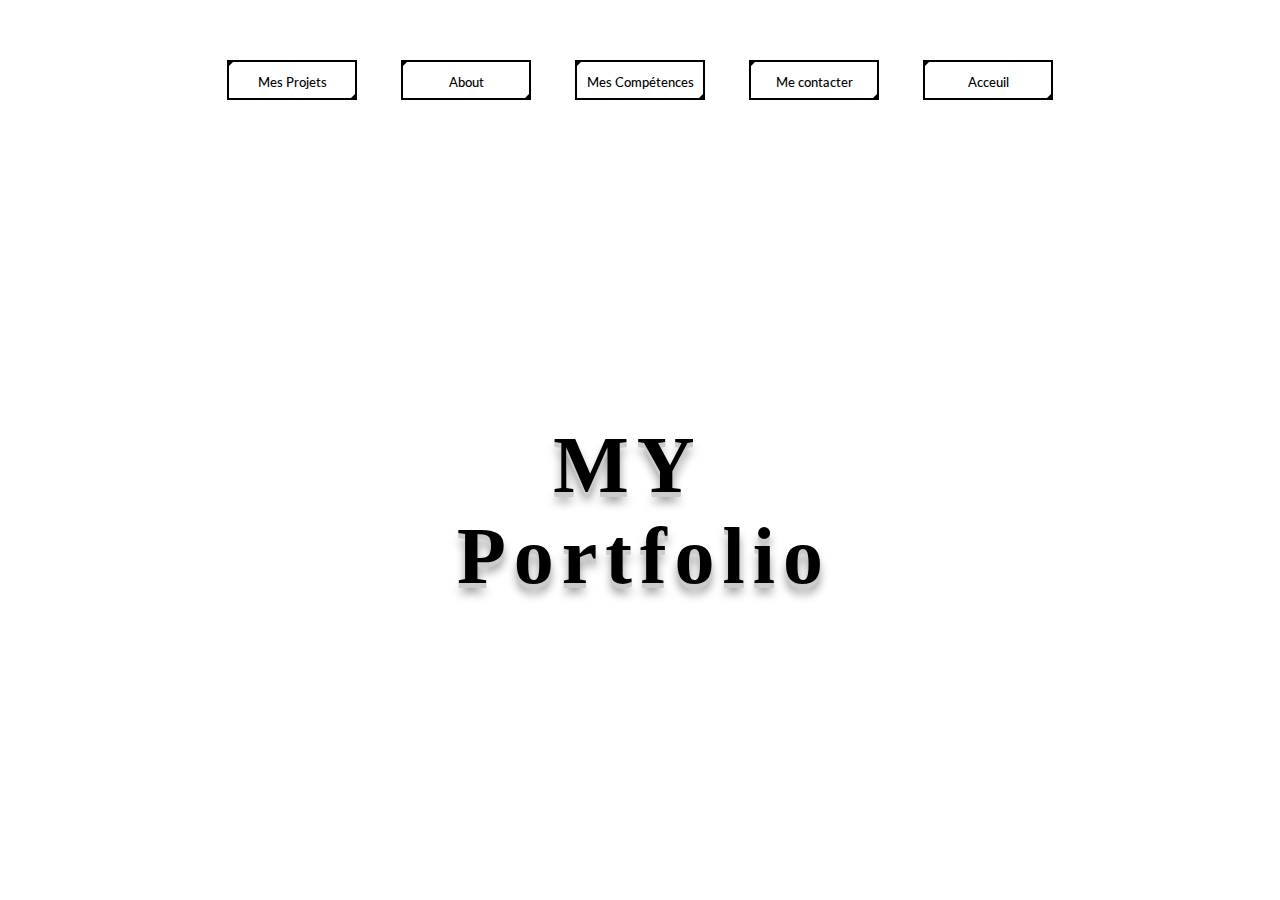
<file: index.html>
<!DOCTYPE html>
<html>
<head>
<title> </title>
<link rel="stylesheet" type="text/css" href="acceuil.css">
<link href="https://fonts.googleapis.com/css2?family=Lato&display=swap" rel="stylesheet">
  <link href="https://fonts.googleapis.com/css2?family=Cormorant+Garamond:wght@500&display=swap" rel="stylesheet">
<body>
	
	<div class="d-flex flex-column justify-content-center w-100 h-100">
		<div class="d-flex flex-column justify-content-center align-items-center">
			<div class="btn-group my-5">
			</div>
		</div>
	</div>

<h1>
  <span>M</span>
  <span>Y</span>
  <span></span>
  <span></span>
  <span></span>
  <span></span>
</br>
  <span>P</span>
  <span>o</span>
  <span>r</span>
  <span>t</span>
  <span>f</span>
  <span>o</span>
  <span>l</span>
  <span>i</span>
  <span>o</span>
</h1>
<div class="frame">
  <a href="projets.html"><button class="custom-btn btn-projet">Mes Projets</button></a>
  <a href="about.html"><button class="custom-btn btn-about">About</button></a>
  <a href="competences.html"><button class="custom-btn btn-competences">Mes Compétences</button></a>
  <a href="contact.html"><button class="custom-btn btn-contact">Me contacter</button></a>
  <a href="acceuil.html"><button class="custom-btn btn-acceuil">Acceuil</button></a>


</div>

</body>
</head>
</file>
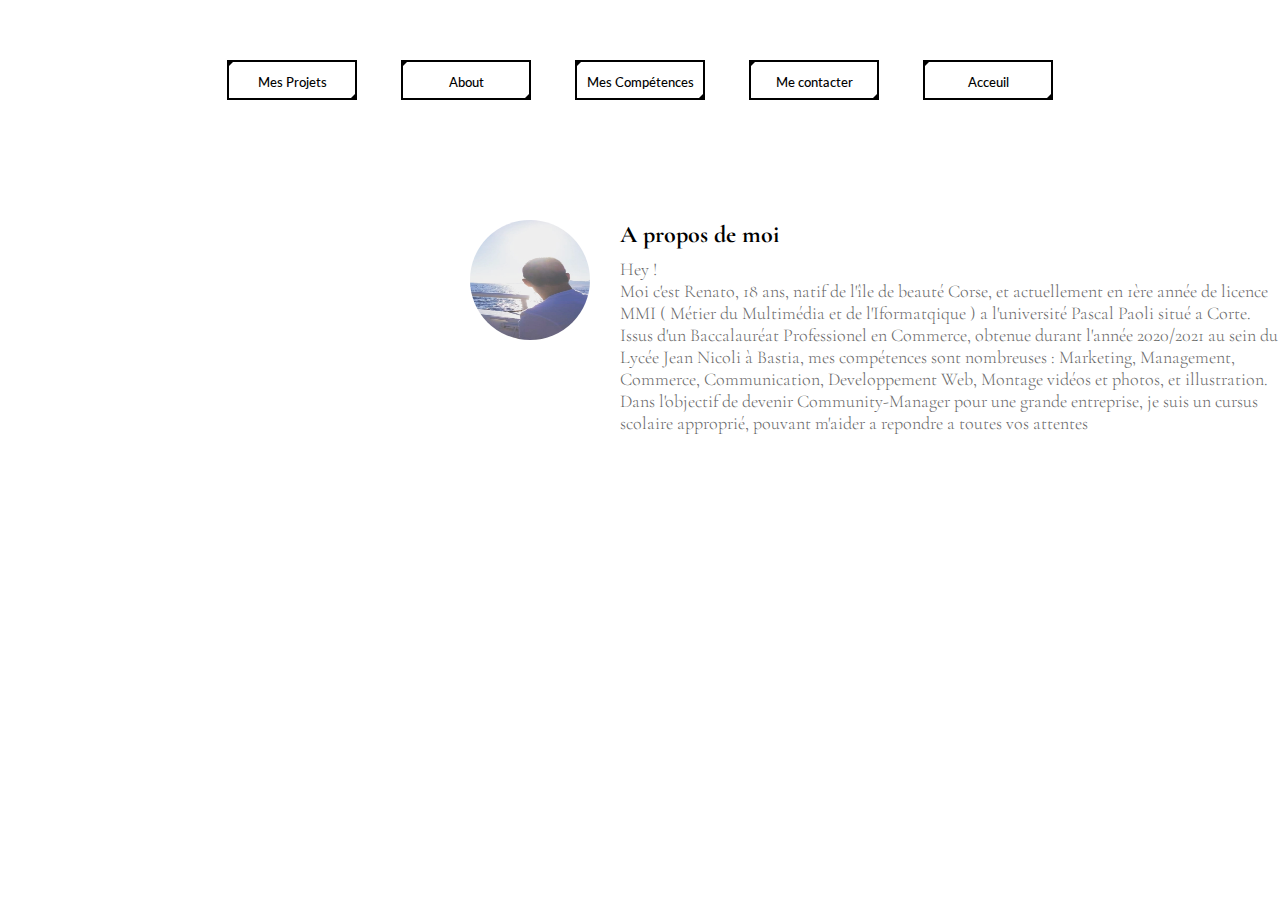
<file: about.html>
<!DOCTYPE html>
<html>
<head>
<title> </title>
<link rel="stylesheet" type="text/css" href="about.css">
<link href="https://fonts.googleapis.com/css2?family=Lato&display=swap" rel="stylesheet">
  <link href="https://fonts.googleapis.com/css2?family=Cormorant+Garamond:wght@500&display=swap" rel="stylesheet">
<body>
<div class="frame">
   <a href="projets.html"><button class="custom-btn btn-projet">Mes Projets</button></a>
    <a href="about.html"><button class="custom-btn btn-about">About</button></a>
    <a href="competences.html"><button class="custom-btn btn-competences">Mes Compétences</button></a>
  <a href="contact.html"><button class="custom-btn btn-contact">Me contacter</button></a>
  <a href="index.html"><button class="custom-btn btn-acceuil">Acceuil</button></a>

</div>

<img src="renato.jpg" alt="photo de profil"/>

<h2>A propos de moi</h2>
<p>Hey ! <br>
  Moi c'est Renato, 18 ans, natif de l'île de beauté Corse, et actuellement en 1ère année de licence MMI ( Métier du Multimédia et de l'Iformatqique ) a l'université Pascal Paoli situé a Corte. Issus d'un Baccalauréat Professionel en Commerce, obtenue durant l'année 2020/2021 au sein du Lycée Jean Nicoli à Bastia, mes compétences sont nombreuses : Marketing, Management, Commerce, Communication, Developpement Web, Montage vidéos et photos, et illustration. 
  Dans l'objectif de devenir Community-Manager pour une grande entreprise, je suis un cursus scolaire approprié, pouvant m'aider a repondre a toutes vos attentes


</body>
</head>
</file>
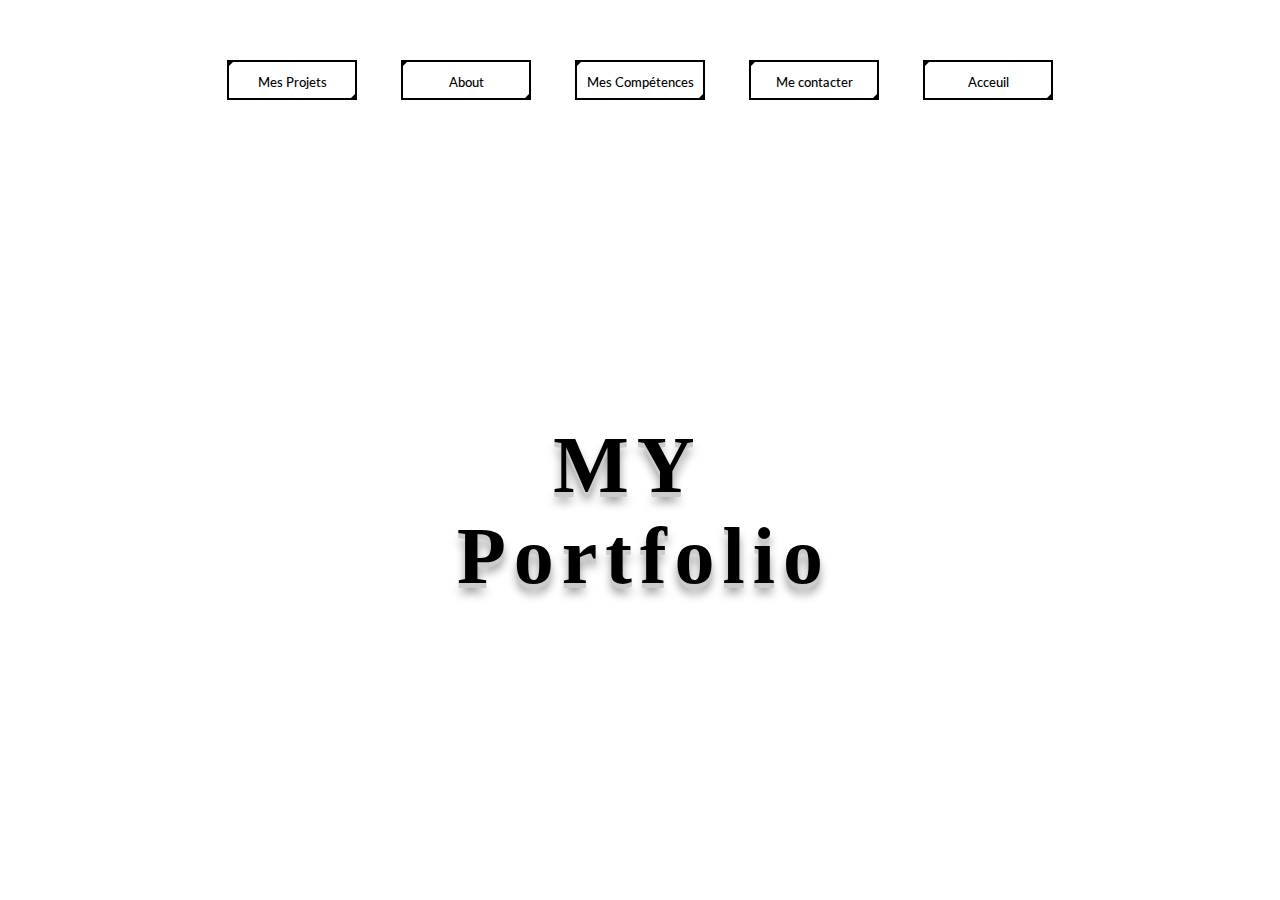
<file: acceuil.html>
<!DOCTYPE html>
<html>
<head>
<title> </title>
<link rel="stylesheet" type="text/css" href="acceuil.css">
<link href="https://fonts.googleapis.com/css2?family=Lato&display=swap" rel="stylesheet">
  <link href="https://fonts.googleapis.com/css2?family=Cormorant+Garamond:wght@500&display=swap" rel="stylesheet">
<body>
	
	<div class="d-flex flex-column justify-content-center w-100 h-100">
		<div class="d-flex flex-column justify-content-center align-items-center">
			<div class="btn-group my-5">
			</div>
		</div>
	</div>

<h1>
  <span>M</span>
  <span>Y</span>
  <span></span>
  <span></span>
  <span></span>
  <span></span>
</br>
  <span>P</span>
  <span>o</span>
  <span>r</span>
  <span>t</span>
  <span>f</span>
  <span>o</span>
  <span>l</span>
  <span>i</span>
  <span>o</span>
</h1>
<div class="frame">
  <a href="projets.html"><button class="custom-btn btn-projet">Mes Projets</button></a>
  <a href="about.html"><button class="custom-btn btn-about">About</button></a>
  <a href="competences.html"><button class="custom-btn btn-competences">Mes Compétences</button></a>
  <a href="contact.html"><button class="custom-btn btn-contact">Me contacter</button></a>
  <a href="acceuil.html"><button class="custom-btn btn-acceuil">Acceuil</button></a>


</div>

</body>
</head>
</file>
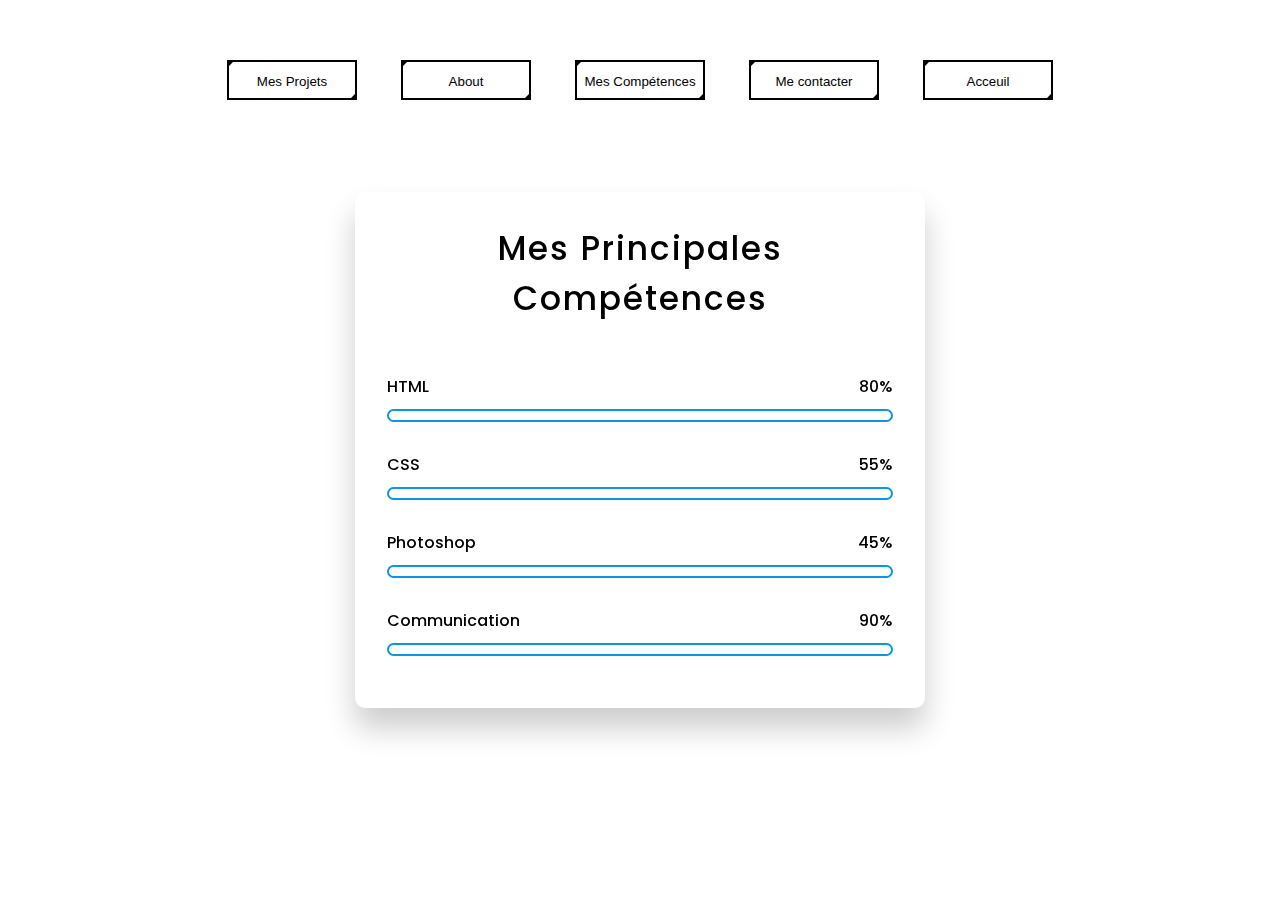
<file: competences.html>
<!DOCTYPE html>
<html lang="en">
<head>
    <link rel="stylesheet" type="text/css" href="competences.css">
    <title>mes compétences</title>
    <link href="https://fonts.googleapis.com/css2?family=Poppins:wght@500&display=swap" rel="stylesheet">
    <style media="screen">
     
    </style>
</head>
<body>

    <div class="frame">
   <a href="projets.html"><button class="custom-btn btn-projet">Mes Projets</button></a>
    <a href="about.html"><button class="custom-btn btn-about">About</button></a>
    <a href="competences.html"><button class="custom-btn btn-competences">Mes Compétences</button></a>
  <a href="contact.html"><button class="custom-btn btn-contact">Me contacter</button></a>
  <a href="index.html"><button class="custom-btn btn-acceuil">Acceuil</button></a>
</div>

    <div class="wrapper">
        <div class="shape-1"></div>
        <div class="shape-2"></div>
        <div class="container">
            <h2>Mes Principales Compétences</h2>
            <div class="skills">
                <div class="details">
                    <span>HTML</span>
                    <span>80%</span>
                </div>
                <div class="bar">
                    <div id="html-bar"></div>
                </div>
            </div>
            <div class="skills">
                <div class="details">
                    <span>CSS</span>
                    <span>55%</span>
                </div>
                <div class="bar">
                    <div id="css-bar"></div>
                </div>
            </div>
            <div class="skills">
                <div class="details">
                    <span>Photoshop</span>
                    <span>45%</span>
                </div>
                <div class="bar">
                    <div id="js-bar"></div>
                </div>
            </div>
            <div class="skills">
                <div class="details">
                    <span>Communication</span>
                    <span>90%</span>
                </div>
                <div class="bar">
                    <div id="jQuery-bar"></div>
                </div>
            </div>
        </div>
    </div>
</body>
</html>
</file>
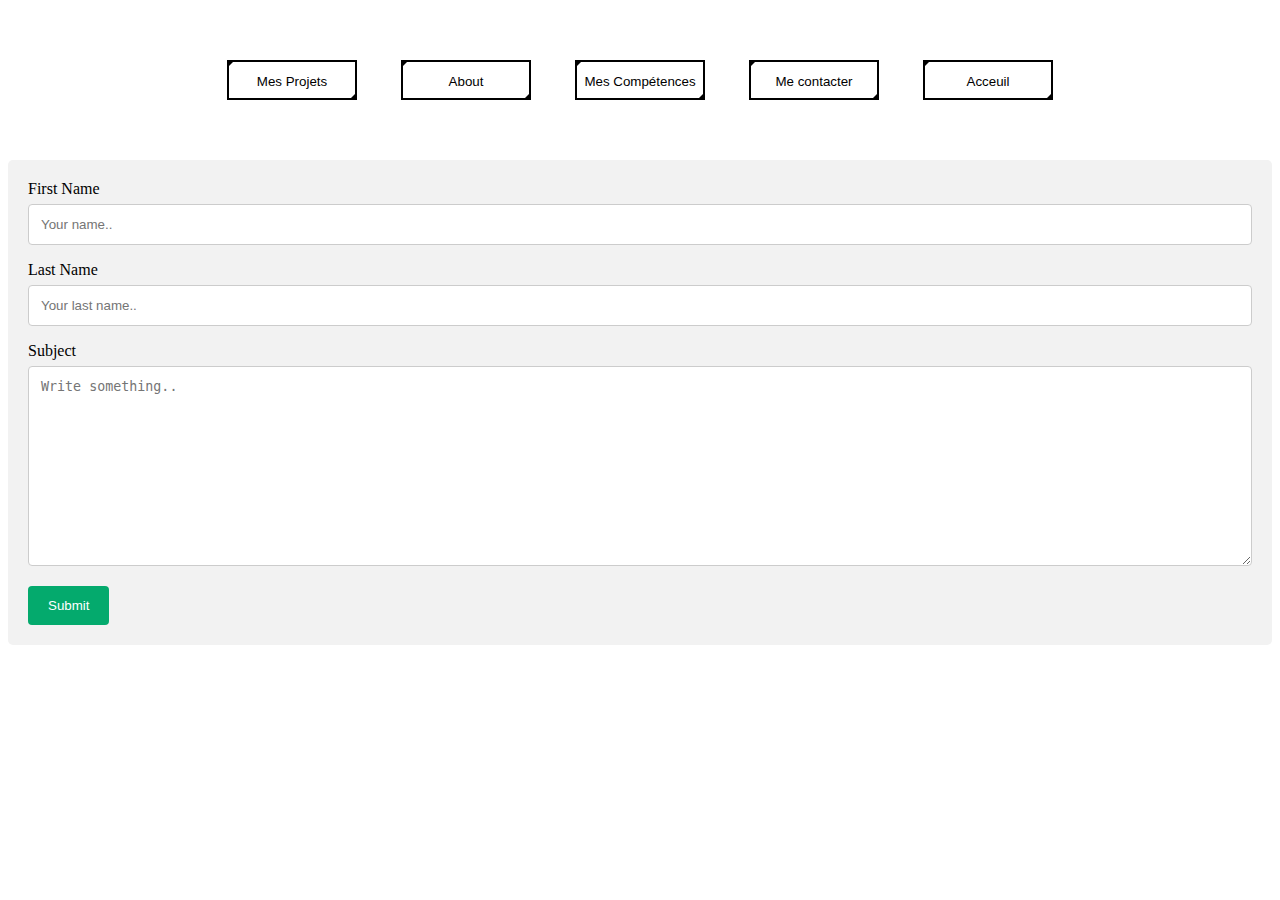
<file: contact.html>
<!DOCTYPE html>
<html lang="en">
<head>
    <link rel="stylesheet" type="text/css" href="contact.css">
    <title>mes compétences</title>
    <link href="https://fonts.googleapis.com/css2?family=Poppins:wght@500&display=swap" rel="stylesheet">
    <style media="screen">
     
    </style>
</head>
<body>

    <div class="frame">
   <a href="projets.html"><button class="custom-btn btn-projet">Mes Projets</button></a>
    <a href="about.html"><button class="custom-btn btn-about">About</button></a>
    <a href="competences.html"><button class="custom-btn btn-competences">Mes Compétences</button></a>
  <a href="contact.html"><button class="custom-btn btn-contact">Me contacter</button></a>
  <a href="acceuil.html"><button class="custom-btn btn-acceuil">Acceuil</button></a>
</div>

 <div class="container">
  <form action="action_page.php">

    <label for="fname">First Name</label>
    <input type="text" id="fname" name="firstname" placeholder="Your name..">

    <label for="lname">Last Name</label>
    <input type="text" id="lname" name="lastname" placeholder="Your last name..">

    <label for="subject">Subject</label>
    <textarea id="subject" name="subject" placeholder="Write something.." style="height:200px"></textarea>

    <input type="submit" value="Submit">

  </form>
</div> 

</body>
</html>
</file>
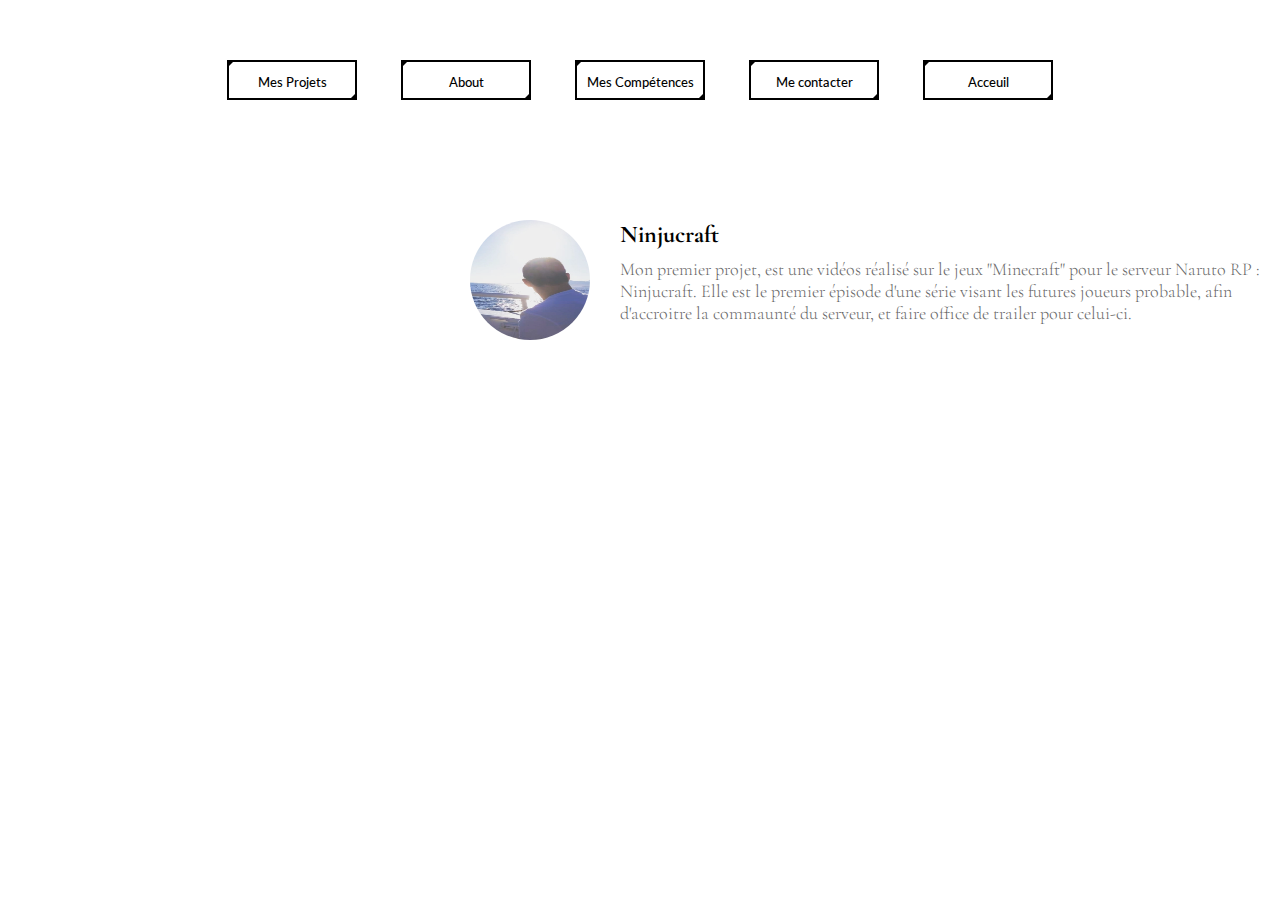
<file: projets.html>
<!DOCTYPE html>
<html>
<head>
<title> </title>
<link rel="stylesheet" type="text/css" href="projets.css">
<link href="https://fonts.googleapis.com/css2?family=Lato&display=swap" rel="stylesheet">
  <link href="https://fonts.googleapis.com/css2?family=Cormorant+Garamond:wght@500&display=swap" rel="stylesheet">
<body>
<div class="frame">
   <a href="projets.html"><button class="custom-btn btn-projet">Mes Projets</button></a>
    <a href="about.html"><button class="custom-btn btn-about">About</button></a>
    <a href="competences.html"><button class="custom-btn btn-competences">Mes Compétences</button></a>
  <a href="contact.html"><button class="custom-btn btn-contact">Me contacter</button></a>
  <a href="index.html"><button class="custom-btn btn-acceuil">Acceuil</button></a>

</div>

<img src="renato.jpg" alt="photo de profil"/>

<h2>Ninjucraft</h2>
<p>Mon premier projet, est une vidéos réalisé sur le jeux "Minecraft" pour le serveur Naruto RP : Ninjucraft. Elle est le premier épisode d'une série visant les futures joueurs probable, afin d'accroitre la commaunté du serveur, et faire office de trailer pour celui-ci.

<iframe width="560" height="315" src="https://www.youtube.com/embed/pKIWA6UgfXs" title="YouTube video player" frameborder="0" allow="accelerometer; autoplay; clipboard-write; encrypted-media; gyroscope; picture-in-picture" allowfullscreen></iframe>

</body>
</head>
</file>
<file: acceuil.css>
body {
  background: white;
}

/* JUMP */
h1 {
  cursor: default;
  position: absolute;
  top: 0;
  left: 0;
  right: 0;
  bottom: 0;
  width: 100%;
  height: 100px;
  margin: auto;
  display: block;
  text-align: center;
}

h1 span {
  position: relative;
  top: 20px;
  display: inline-block;
  -webkit-animation: bounce 0.3s ease infinite alternate;
  font-size: 80px;
  color: black;
  text-shadow: 0 1px 0 #ccc, 0 2px 0 #ccc, 0 3px 0 #ccc, 0 4px 0 #ccc,
    0 5px 0 #ccc, 0 6px 0 transparent, 0 7px 0 transparent, 0 8px 0 transparent,
    0 9px 0 transparent, 0 10px 10px rgba(0, 0, 0, 0.4);
}

h1 span:nth-child(2) {
  -webkit-animation-delay: 0.1s;
}

h1 span:nth-child(3) {
  -webkit-animation-delay: 0.2s;
}

h1 span:nth-child(4) {
  -webkit-animation-delay: 0.3s;
}

h1 span:nth-child(5) {
  -webkit-animation-delay: 0.4s;
}

h1 span:nth-child(6) {
  -webkit-animation-delay: 0.5s;
}

h1 span:nth-child(7) {
  -webkit-animation-delay: 0.6s;
}

h1 span:nth-child(8) {
  -webkit-animation-delay: 0.2s;
}

h1 span:nth-child(9) {
  -webkit-animation-delay: 0.3s;
}

h1 span:nth-child(10) {
  -webkit-animation-delay: 0.4s;
}

h1 span:nth-child(11) {
  -webkit-animation-delay: 0.5s;
}

h1 span:nth-child(12) {
  -webkit-animation-delay: 0.6s;
}

h1 span:nth-child(13) {
  -webkit-animation-delay: 0.7s;
}

h1 span:nth-child(14) {
  -webkit-animation-delay: 0.8s;
}

/* ANIMATION */
@-webkit-keyframes bounce {
  100% {
    top: -20px;
    text-shadow: 0 1px 0 #ccc, 0 2px 0 #ccc, 0 3px 0 #ccc, 0 4px 0 #ccc,
      0 5px 0 #ccc, 0 6px 0 #ccc, 0 7px 0 #ccc, 0 8px 0 #ccc, 0 9px 0 #ccc,
      0 50px 25px rgba(0, 0, 0, 0.2);
  }
}

  outline: none;

}

h1 {
  position: relative;
  text-align: center;
  color: #353535;
  font-size: 50px;
  font-family: "Cormorant Garamond", serif;
}

p {
  font-family: 'Lato', sans-serif;
  font-weight: 300;
  text-align: center;
  font-size: 18px;
  color: #676767;
}
.frame {
  width: 90%;
  margin: 40px auto;
  text-align: center;
}
button {
  margin: 20px;
  outline: none;
}
.custom-btn {
  width: 130px;
  height: 40px;
  padding: 10px 25px;
  border: 2px solid #000;
  font-family: 'Lato', sans-serif;
  font-weight: 500;
  background: transparent;
  cursor: pointer;
  transition: all 0.3s ease;
  position: relative;
  display: inline-block;
}

.btn-projet {
  position: relative;
  color: #000;
  z-index: 2;
  line-height: 40px;
  padding: 0;
}
.btn-projet:hover{
  border: none;
}
.btn-projet:before,
.btn-projet:after {
  position: absolute;
  content: "";
  width: 0%;
  height: 0%;
  border: 2px solid;
  z-index: -1;
  transition: all 0.3s ease;
}
.btn-projet:before {
  top: 0;
   left: 0;
   border-bottom-color: transparent;
   border-right-color: transparent;
   border-top-color: #000;
   border-left-color: #000;
}
.btn-projet:after{
   bottom: 0;
   right: 0;
   border-top-color: transparent;
   border-left-color: transparent;
   border-bottom-color: #000;
   border-right-color: #000;
}
.btn-projet:hover:before,
.btn-projet:hover:after {
  border-color: #000;
  height: 100%;
  width: 100%;
}

/*about*/

.btn-about {
  position: relative;
  color: #000;
  z-index: 2;
  line-height: 40px;
  padding: 0;
}
.btn-about:hover{
  border: none;
}
.btn-about:before,
.btn-about:after {
  position: absolute;
  content: "";
  width: 0%;
  height: 0%;
  border: 2px solid;
  z-index: -1;
  transition: all 0.3s ease;
}
.btn-about:before {
  top: 0;
   left: 0;
   border-bottom-color: transparent;
   border-right-color: transparent;
   border-top-color: #000;
   border-left-color: #000;
}
.btn-about:after{
   bottom: 0;
   right: 0;
   border-top-color: transparent;
   border-left-color: transparent;
   border-bottom-color: #000;
   border-right-color: #000;
}
.btn-about:hover:before,
.btn-about:hover:after {
  border-color: #000;
  height: 100%;
  width: 100%;
}

/*competences*/

.btn-competences {
  position: relative;
  color: #000;
  z-index: 2;
  line-height: 40px;
  padding: 0;
}
.btn-competences:hover{
  border: none;
}
.btn-competences:before,
.btn-competences:after {
  position: absolute;
  content: "";
  width: 0%;
  height: 0%;
  border: 2px solid;
  z-index: -1;
  transition: all 0.3s ease;
}
.btn-competences:before {
  top: 0;
   left: 0;
   border-bottom-color: transparent;
   border-right-color: transparent;
   border-top-color: #000;
   border-left-color: #000;
}
.btn-competences:after{
   bottom: 0;
   right: 0;
   border-top-color: transparent;
   border-left-color: transparent;
   border-bottom-color: #000;
   border-right-color: #000;
}
.btn-competences:hover:before,
.btn-competences:hover:after {
  border-color: #000;
  height: 100%;
  width: 100%;
}

/*contact*/

.btn-contact {
  position: relative;
  color: #000;
  z-index: 2;
  line-height: 40px;
  padding: 0;
}
.btn-contact:hover{
  border: none;
}
.btn-contact:before,
.btn-contact:after {
  position: absolute;
  content: "";
  width: 0%;
  height: 0%;
  border: 2px solid;
  z-index: -1;
  transition: all 0.3s ease;
}
.btn-contact:before {
  top: 0;
   left: 0;
   border-bottom-color: transparent;
   border-right-color: transparent;
   border-top-color: #000;
   border-left-color: #000;
}
.btn-contact:after{
   bottom: 0;
   right: 0;
   border-top-color: transparent;
   border-left-color: transparent;
   border-bottom-color: #000;
   border-right-color: #000;
}
.btn-contact:hover:before,
.btn-contact:hover:after {
  border-color: #000;
  height: 100%;
  width: 100%;
}

.btn-acceuil {
  position: relative;
  color: #000;
  z-index: 2;
  line-height: 40px;
  padding: 0;
}
.btn-acceuil:hover{
  border: none;
}
.btn-acceuil:before,
.btn-acceuil:after {
  position: absolute;
  content: "";
  width: 0%;
  height: 0%;
  border: 2px solid;
  z-index: -1;
  transition: all 0.3s ease;
}
.btn-acceuil:before {
  top: 0;
   left: 0;
   border-bottom-color: transparent;
   border-right-color: transparent;
   border-top-color: #000;
   border-left-color: #000;
}
.btn-acceuil:after{
   bottom: 0;
   right: 0;
   border-top-color: transparent;
   border-left-color: transparent;
   border-bottom-color: #000;
   border-right-color: #000;
}
.btn-acceuil:hover:before,
.btn-acceuil:hover:after {
  border-color: #000;
  height: 100%;
  width: 100%;
}
</file>
<file: about.css>
body {
  background: white;
}

h1 {
  position: relative;
  text-align: center;
  color: #353535;
  font-size: 50px;
  font-family: "Cormorant Garamond", serif;
}

p {
  font-family: 'Lato', sans-serif;
  font-weight: 300;
  text-align: center;
  font-size: 18px;
  color: #676767;
}
.frame {
  width: 90%;
  margin: 40px auto;
  text-align: center;
}
button {
  margin: 20px;
  outline: none;
}
.custom-btn {
  width: 130px;
  height: 40px;
  padding: 10px 25px;
  border: 2px solid #000;
  font-family: 'Lato', sans-serif;
  font-weight: 500;
  background: transparent;
  cursor: pointer;
  transition: all 0.3s ease;
  position: relative;
  display: inline-block;
}

.btn-projet {
  position: relative;
  color: #000;
  z-index: 2;
  line-height: 40px;
  padding: 0;
}
.btn-projet:hover{
  border: none;
}
.btn-projet:before,
.btn-projet:after {
  position: absolute;
  content: "";
  width: 0%;
  height: 0%;
  border: 2px solid;
  z-index: -1;
  transition: all 0.3s ease;
}
.btn-projet:before {
  top: 0;
   left: 0;
   border-bottom-color: transparent;
   border-right-color: transparent;
   border-top-color: #000;
   border-left-color: #000;
}
.btn-projet:after{
   bottom: 0;
   right: 0;
   border-top-color: transparent;
   border-left-color: transparent;
   border-bottom-color: #000;
   border-right-color: #000;
}
.btn-projet:hover:before,
.btn-projet:hover:after {
  border-color: #000;
  height: 100%;
  width: 100%;
}

/*about*/

.btn-about {
  position: relative;
  color: #000;
  z-index: 2;
  line-height: 40px;
  padding: 0;
}
.btn-about:hover{
  border: none;
}
.btn-about:before,
.btn-about:after {
  position: absolute;
  content: "";
  width: 0%;
  height: 0%;
  border: 2px solid;
  z-index: -1;
  transition: all 0.3s ease;
}
.btn-about:before {
  top: 0;
   left: 0;
   border-bottom-color: transparent;
   border-right-color: transparent;
   border-top-color: #000;
   border-left-color: #000;
}
.btn-about:after{
   bottom: 0;
   right: 0;
   border-top-color: transparent;
   border-left-color: transparent;
   border-bottom-color: #000;
   border-right-color: #000;
}
.btn-about:hover:before,
.btn-about:hover:after {
  border-color: #000;
  height: 100%;
  width: 100%;
}

/*competences*/

.btn-competences {
  position: relative;
  color: #000;
  z-index: 2;
  line-height: 40px;
  padding: 0;
}
.btn-competences:hover{
  border: none;
}
.btn-competences:before,
.btn-competences:after {
  position: absolute;
  content: "";
  width: 0%;
  height: 0%;
  border: 2px solid;
  z-index: -1;
  transition: all 0.3s ease;
}
.btn-competences:before {
  top: 0;
   left: 0;
   border-bottom-color: transparent;
   border-right-color: transparent;
   border-top-color: #000;
   border-left-color: #000;
}
.btn-competences:after{
   bottom: 0;
   right: 0;
   border-top-color: transparent;
   border-left-color: transparent;
   border-bottom-color: #000;
   border-right-color: #000;
}
.btn-competences:hover:before,
.btn-competences:hover:after {
  border-color: #000;
  height: 100%;
  width: 100%;
}

/*contact*/

.btn-contact {
  position: relative;
  color: #000;
  z-index: 2;
  line-height: 40px;
  padding: 0;
}
.btn-contact:hover{
  border: none;
}
.btn-contact:before,
.btn-contact:after {
  position: absolute;
  content: "";
  width: 0%;
  height: 0%;
  border: 2px solid;
  z-index: -1;
  transition: all 0.3s ease;
}
.btn-contact:before {
  top: 0;
   left: 0;
   border-bottom-color: transparent;
   border-right-color: transparent;
   border-top-color: #000;
   border-left-color: #000;
}
.btn-contact:after{
   bottom: 0;
   right: 0;
   border-top-color: transparent;
   border-left-color: transparent;
   border-bottom-color: #000;
   border-right-color: #000;
}
.btn-contact:hover:before,
.btn-contact:hover:after {
  border-color: #000;
  height: 100%;
  width: 100%;
}

.btn-acceuil {
  position: relative;
  color: #000;
  z-index: 2;
  line-height: 40px;
  padding: 0;
}
.btn-acceuil:hover{
  border: none;
}
.btn-acceuil:before,
.btn-acceuil:after {
  position: absolute;
  content: "";
  width: 0%;
  height: 0%;
  border: 2px solid;
  z-index: -1;
  transition: all 0.3s ease;
}
.btn-acceuil:before {
  top: 0;
   left: 0;
   border-bottom-color: transparent;
   border-right-color: transparent;
   border-top-color: #000;
   border-left-color: #000;
}
.btn-acceuil:after{
   bottom: 0;
   right: 0;
   border-top-color: transparent;
   border-left-color: transparent;
   border-bottom-color: #000;
   border-right-color: #000;
}
.btn-acceuil:hover:before,
.btn-acceuil:hover:after {
  border-color: #000;
  height: 100%;
  width: 100%;
}

img {
  position: absolute;
  width: 120px;
  height: 120px;
  left: 450px;
  top: 200px;
  filter:alpha(opacity=80);
    -moz-opacity: 0.8;
    opacity:0.8;
    border-radius :50%;
    float:left;
    margin:20px;
}

h2 {
  position: absolute;
  left: 620px;
  top: 200px;
  font-family: Cormorant Garamond;
}

p {
  text-align: left;
  position: absolute;
  left: 620px;
  top: 240px;
  font-family: Cormorant Garamond;
}
</file>
<file: competences.css>
*{
    padding: 0;
    margin: 0;
    box-sizing: border-box;
}
body{
    background-color: #ffffff;
}
.wrapper{
    width: 40%;
    min-width: 570px;
    position: absolute;
    transform: translate(-50%,-50%);
    left: 50%;
    top: 50%;
}
.container{
    width: 100%;
    padding: 30px 30px 50px;
    background-color: rgb(255, 255, 255);
    border: 2px solid rgba(255,255,255,0.06);
    border-radius: 10px;
    box-shadow: 0 20px 30px rgba(0,0,0,0.2);
    backdrop-filter: blur(10px);
} 
.container *{
    font-family: "Poppins",sans-serif;
    color: rgb(0, 0, 0);
    font-weight: 500;
}
h2{
    margin-bottom: 50px;
    letter-spacing: 2px;
    text-align: center;
    font-size: 33px;
    font-weight: bold;
}
.skills:not(:last-child){
    margin-bottom: 30px;
}
.details{
    width: 100%;
    display: flex;  
    justify-content: space-between;
    margin-bottom: 10px;
}
.bar{
    position: relative;
 
    border: 2px solid #0d96e0;
 
    border-radius: 20px;
  
}
.bar div{
    position: relative;
    width: 0;
    height: 9px;
    border-radius: 10px;
    background-color: #0d96e0;
   
 
}
#html-bar{
    animation: html-fill 2s forwards;
}
@keyframes html-fill{
    100%{
        width: 80%;
    }
}
#css-bar{
    animation: css-fill 2s forwards;
}
@keyframes css-fill{
    100%{
        width: 55%;
    }
}
#js-bar{
    animation: photoshop-fill 2s forwards;
}
@keyframes photoshop-fill {
    100%{
        width: 45%;
    }
}
#jQuery-bar{
    animation: Communication-fill 2s forwards;
}
@keyframes Communication-fill{
    100%{
        width: 90%;
    }
} 

h1 {
  position: relative;
  text-align: center;
  color: #353535;
  font-size: 50px;
  font-family: "Cormorant Garamond", serif;
}

p {
  font-family: 'Lato', sans-serif;
  font-weight: 300;
  text-align: center;
  font-size: 18px;
  color: #676767;
}
.frame {
  width: 90%;
  margin: 40px auto;
  text-align: center;
}
button {
  margin: 20px;
  outline: none;
}
.custom-btn {
  width: 130px;
  height: 40px;
  padding: 10px 25px;
  border: 2px solid #000;
  font-family: 'Lato', sans-serif;
  font-weight: 500;
  background: transparent;
  cursor: pointer;
  transition: all 0.3s ease;
  position: relative;
  display: inline-block;
}

.btn-projet {
  position: relative;
  color: #000;
  z-index: 2;
  line-height: 40px;
  padding: 0;
}
.btn-projet:hover{
  border: none;
}
.btn-projet:before,
.btn-projet:after {
  position: absolute;
  content: "";
  width: 0%;
  height: 0%;
  border: 2px solid;
  z-index: -1;
  transition: all 0.3s ease;
}
.btn-projet:before {
  top: 0;
   left: 0;
   border-bottom-color: transparent;
   border-right-color: transparent;
   border-top-color: #000;
   border-left-color: #000;
}
.btn-projet:after{
   bottom: 0;
   right: 0;
   border-top-color: transparent;
   border-left-color: transparent;
   border-bottom-color: #000;
   border-right-color: #000;
}
.btn-projet:hover:before,
.btn-projet:hover:after {
  border-color: #000;
  height: 100%;
  width: 100%;
}

/*about*/

.btn-about {
  position: relative;
  color: #000;
  z-index: 2;
  line-height: 40px;
  padding: 0;
}
.btn-about:hover{
  border: none;
}
.btn-about:before,
.btn-about:after {
  position: absolute;
  content: "";
  width: 0%;
  height: 0%;
  border: 2px solid;
  z-index: -1;
  transition: all 0.3s ease;
}
.btn-about:before {
  top: 0;
   left: 0;
   border-bottom-color: transparent;
   border-right-color: transparent;
   border-top-color: #000;
   border-left-color: #000;
}
.btn-about:after{
   bottom: 0;
   right: 0;
   border-top-color: transparent;
   border-left-color: transparent;
   border-bottom-color: #000;
   border-right-color: #000;
}
.btn-about:hover:before,
.btn-about:hover:after {
  border-color: #000;
  height: 100%;
  width: 100%;
}

/*competences*/

.btn-competences {
  position: relative;
  color: #000;
  z-index: 2;
  line-height: 40px;
  padding: 0;
}
.btn-competences:hover{
  border: none;
}
.btn-competences:before,
.btn-competences:after {
  position: absolute;
  content: "";
  width: 0%;
  height: 0%;
  border: 2px solid;
  z-index: -1;
  transition: all 0.3s ease;
}
.btn-competences:before {
  top: 0;
   left: 0;
   border-bottom-color: transparent;
   border-right-color: transparent;
   border-top-color: #000;
   border-left-color: #000;
}
.btn-competences:after{
   bottom: 0;
   right: 0;
   border-top-color: transparent;
   border-left-color: transparent;
   border-bottom-color: #000;
   border-right-color: #000;
}
.btn-competences:hover:before,
.btn-competences:hover:after {
  border-color: #000;
  height: 100%;
  width: 100%;
}

/*contact*/

.btn-contact {
  position: relative;
  color: #000;
  z-index: 2;
  line-height: 40px;
  padding: 0;
}
.btn-contact:hover{
  border: none;
}
.btn-contact:before,
.btn-contact:after {
  position: absolute;
  content: "";
  width: 0%;
  height: 0%;
  border: 2px solid;
  z-index: -1;
  transition: all 0.3s ease;
}
.btn-contact:before {
  top: 0;
   left: 0;
   border-bottom-color: transparent;
   border-right-color: transparent;
   border-top-color: #000;
   border-left-color: #000;
}
.btn-contact:after{
   bottom: 0;
   right: 0;
   border-top-color: transparent;
   border-left-color: transparent;
   border-bottom-color: #000;
   border-right-color: #000;
}
.btn-contact:hover:before,
.btn-contact:hover:after {
  border-color: #000;
  height: 100%;
  width: 100%;
}

.btn-acceuil {
  position: relative;
  color: #000;
  z-index: 2;
  line-height: 40px;
  padding: 0;
}
.btn-acceuil:hover{
  border: none;
}
.btn-acceuil:before,
.btn-acceuil:after {
  position: absolute;
  content: "";
  width: 0%;
  height: 0%;
  border: 2px solid;
  z-index: -1;
  transition: all 0.3s ease;
}
.btn-acceuil:before {
  top: 0;
   left: 0;
   border-bottom-color: transparent;
   border-right-color: transparent;
   border-top-color: #000;
   border-left-color: #000;
}
.btn-acceuil:after{
   bottom: 0;
   right: 0;
   border-top-color: transparent;
   border-left-color: transparent;
   border-bottom-color: #000;
   border-right-color: #000;
}
.btn-acceuil:hover:before,
.btn-acceuil:hover:after {
  border-color: #000;
  height: 100%;
  width: 100%;
}
</file>
<file: contact.css>
h1 {
  position: relative;
  text-align: center;
  color: #353535;
  font-size: 50px;
  font-family: "Cormorant Garamond", serif;
}

p {
  font-family: 'Lato', sans-serif;
  font-weight: 300;
  text-align: center;
  font-size: 18px;
  color: #676767;
}
.frame {
  width: 90%;
  margin: 40px auto;
  text-align: center;
}
button {
  margin: 20px;
  outline: none;
}
.custom-btn {
  width: 130px;
  height: 40px;
  padding: 10px 25px;
  border: 2px solid #000;
  font-family: 'Lato', sans-serif;
  font-weight: 500;
  background: transparent;
  cursor: pointer;
  transition: all 0.3s ease;
  position: relative;
  display: inline-block;
}

.btn-projet {
  position: relative;
  color: #000;
  z-index: 2;
  line-height: 40px;
  padding: 0;
}
.btn-projet:hover{
  border: none;
}
.btn-projet:before,
.btn-projet:after {
  position: absolute;
  content: "";
  width: 0%;
  height: 0%;
  border: 2px solid;
  z-index: -1;
  transition: all 0.3s ease;
}
.btn-projet:before {
  top: 0;
   left: 0;
   border-bottom-color: transparent;
   border-right-color: transparent;
   border-top-color: #000;
   border-left-color: #000;
}
.btn-projet:after{
   bottom: 0;
   right: 0;
   border-top-color: transparent;
   border-left-color: transparent;
   border-bottom-color: #000;
   border-right-color: #000;
}
.btn-projet:hover:before,
.btn-projet:hover:after {
  border-color: #000;
  height: 100%;
  width: 100%;
}

/*about*/

.btn-about {
  position: relative;
  color: #000;
  z-index: 2;
  line-height: 40px;
  padding: 0;
}
.btn-about:hover{
  border: none;
}
.btn-about:before,
.btn-about:after {
  position: absolute;
  content: "";
  width: 0%;
  height: 0%;
  border: 2px solid;
  z-index: -1;
  transition: all 0.3s ease;
}
.btn-about:before {
  top: 0;
   left: 0;
   border-bottom-color: transparent;
   border-right-color: transparent;
   border-top-color: #000;
   border-left-color: #000;
}
.btn-about:after{
   bottom: 0;
   right: 0;
   border-top-color: transparent;
   border-left-color: transparent;
   border-bottom-color: #000;
   border-right-color: #000;
}
.btn-about:hover:before,
.btn-about:hover:after {
  border-color: #000;
  height: 100%;
  width: 100%;
}

/*competences*/

.btn-competences {
  position: relative;
  color: #000;
  z-index: 2;
  line-height: 40px;
  padding: 0;
}
.btn-competences:hover{
  border: none;
}
.btn-competences:before,
.btn-competences:after {
  position: absolute;
  content: "";
  width: 0%;
  height: 0%;
  border: 2px solid;
  z-index: -1;
  transition: all 0.3s ease;
}
.btn-competences:before {
  top: 0;
   left: 0;
   border-bottom-color: transparent;
   border-right-color: transparent;
   border-top-color: #000;
   border-left-color: #000;
}
.btn-competences:after{
   bottom: 0;
   right: 0;
   border-top-color: transparent;
   border-left-color: transparent;
   border-bottom-color: #000;
   border-right-color: #000;
}
.btn-competences:hover:before,
.btn-competences:hover:after {
  border-color: #000;
  height: 100%;
  width: 100%;
}

/*contact*/

.btn-contact {
  position: relative;
  color: #000;
  z-index: 2;
  line-height: 40px;
  padding: 0;
}
.btn-contact:hover{
  border: none;
}
.btn-contact:before,
.btn-contact:after {
  position: absolute;
  content: "";
  width: 0%;
  height: 0%;
  border: 2px solid;
  z-index: -1;
  transition: all 0.3s ease;
}
.btn-contact:before {
  top: 0;
   left: 0;
   border-bottom-color: transparent;
   border-right-color: transparent;
   border-top-color: #000;
   border-left-color: #000;
}
.btn-contact:after{
   bottom: 0;
   right: 0;
   border-top-color: transparent;
   border-left-color: transparent;
   border-bottom-color: #000;
   border-right-color: #000;
}
.btn-contact:hover:before,
.btn-contact:hover:after {
  border-color: #000;
  height: 100%;
  width: 100%;
}

.btn-acceuil {
  position: relative;
  color: #000;
  z-index: 2;
  line-height: 40px;
  padding: 0;
}
.btn-acceuil:hover{
  border: none;
}
.btn-acceuil:before,
.btn-acceuil:after {
  position: absolute;
  content: "";
  width: 0%;
  height: 0%;
  border: 2px solid;
  z-index: -1;
  transition: all 0.3s ease;
}
.btn-acceuil:before {
  top: 0;
   left: 0;
   border-bottom-color: transparent;
   border-right-color: transparent;
   border-top-color: #000;
   border-left-color: #000;
}
.btn-acceuil:after{
   bottom: 0;
   right: 0;
   border-top-color: transparent;
   border-left-color: transparent;
   border-bottom-color: #000;
   border-right-color: #000;
}
.btn-acceuil:hover:before,
.btn-acceuil:hover:after {
  border-color: #000;
  height: 100%;
  width: 100%;
}


 /* Style inputs with type="text", select elements and textareas */
input[type=text], select, textarea {
  width: 100%; /* Full width */
  padding: 12px; /* Some padding */ 
  border: 1px solid #ccc; /* Gray border */
  border-radius: 4px; /* Rounded borders */
  box-sizing: border-box; /* Make sure that padding and width stays in place */
  margin-top: 6px; /* Add a top margin */
  margin-bottom: 16px; /* Bottom margin */
  resize: vertical /* Allow the user to vertically resize the textarea (not horizontally) */
}

/* Style the submit button with a specific background color etc */
input[type=submit] {
  background-color: #04AA6D;
  color: white;
  padding: 12px 20px;
  border: none;
  border-radius: 4px;
  cursor: pointer;
}

/* When moving the mouse over the submit button, add a darker green color */
input[type=submit]:hover {
  background-color: #45a049;
}

/* Add a background color and some padding around the form */
.container {
  border-radius: 5px;
  background-color: #f2f2f2;
  padding: 20px;
}
</file>
<file: projets.css>
body {
  background: white;
}

h1 {
  position: relative;
  text-align: center;
  color: #353535;
  font-size: 50px;
  font-family: "Cormorant Garamond", serif;
}

p {
  font-family: 'Lato', sans-serif;
  font-weight: 300;
  text-align: center;
  font-size: 18px;
  color: #676767;
}
.frame {
  width: 90%;
  margin: 40px auto;
  text-align: center;
}
button {
  margin: 20px;
  outline: none;
}
.custom-btn {
  width: 130px;
  height: 40px;
  padding: 10px 25px;
  border: 2px solid #000;
  font-family: 'Lato', sans-serif;
  font-weight: 500;
  background: transparent;
  cursor: pointer;
  transition: all 0.3s ease;
  position: relative;
  display: inline-block;
}

.btn-projet {
  position: relative;
  color: #000;
  z-index: 2;
  line-height: 40px;
  padding: 0;
}
.btn-projet:hover{
  border: none;
}
.btn-projet:before,
.btn-projet:after {
  position: absolute;
  content: "";
  width: 0%;
  height: 0%;
  border: 2px solid;
  z-index: -1;
  transition: all 0.3s ease;
}
.btn-projet:before {
  top: 0;
   left: 0;
   border-bottom-color: transparent;
   border-right-color: transparent;
   border-top-color: #000;
   border-left-color: #000;
}
.btn-projet:after{
   bottom: 0;
   right: 0;
   border-top-color: transparent;
   border-left-color: transparent;
   border-bottom-color: #000;
   border-right-color: #000;
}
.btn-projet:hover:before,
.btn-projet:hover:after {
  border-color: #000;
  height: 100%;
  width: 100%;
}

/*about*/

.btn-about {
  position: relative;
  color: #000;
  z-index: 2;
  line-height: 40px;
  padding: 0;
}
.btn-about:hover{
  border: none;
}
.btn-about:before,
.btn-about:after {
  position: absolute;
  content: "";
  width: 0%;
  height: 0%;
  border: 2px solid;
  z-index: -1;
  transition: all 0.3s ease;
}
.btn-about:before {
  top: 0;
   left: 0;
   border-bottom-color: transparent;
   border-right-color: transparent;
   border-top-color: #000;
   border-left-color: #000;
}
.btn-about:after{
   bottom: 0;
   right: 0;
   border-top-color: transparent;
   border-left-color: transparent;
   border-bottom-color: #000;
   border-right-color: #000;
}
.btn-about:hover:before,
.btn-about:hover:after {
  border-color: #000;
  height: 100%;
  width: 100%;
}

/*competences*/

.btn-competences {
  position: relative;
  color: #000;
  z-index: 2;
  line-height: 40px;
  padding: 0;
}
.btn-competences:hover{
  border: none;
}
.btn-competences:before,
.btn-competences:after {
  position: absolute;
  content: "";
  width: 0%;
  height: 0%;
  border: 2px solid;
  z-index: -1;
  transition: all 0.3s ease;
}
.btn-competences:before {
  top: 0;
   left: 0;
   border-bottom-color: transparent;
   border-right-color: transparent;
   border-top-color: #000;
   border-left-color: #000;
}
.btn-competences:after{
   bottom: 0;
   right: 0;
   border-top-color: transparent;
   border-left-color: transparent;
   border-bottom-color: #000;
   border-right-color: #000;
}
.btn-competences:hover:before,
.btn-competences:hover:after {
  border-color: #000;
  height: 100%;
  width: 100%;
}

/*contact*/

.btn-contact {
  position: relative;
  color: #000;
  z-index: 2;
  line-height: 40px;
  padding: 0;
}
.btn-contact:hover{
  border: none;
}
.btn-contact:before,
.btn-contact:after {
  position: absolute;
  content: "";
  width: 0%;
  height: 0%;
  border: 2px solid;
  z-index: -1;
  transition: all 0.3s ease;
}
.btn-contact:before {
  top: 0;
   left: 0;
   border-bottom-color: transparent;
   border-right-color: transparent;
   border-top-color: #000;
   border-left-color: #000;
}
.btn-contact:after{
   bottom: 0;
   right: 0;
   border-top-color: transparent;
   border-left-color: transparent;
   border-bottom-color: #000;
   border-right-color: #000;
}
.btn-contact:hover:before,
.btn-contact:hover:after {
  border-color: #000;
  height: 100%;
  width: 100%;
}

.btn-acceuil {
  position: relative;
  color: #000;
  z-index: 2;
  line-height: 40px;
  padding: 0;
}
.btn-acceuil:hover{
  border: none;
}
.btn-acceuil:before,
.btn-acceuil:after {
  position: absolute;
  content: "";
  width: 0%;
  height: 0%;
  border: 2px solid;
  z-index: -1;
  transition: all 0.3s ease;
}
.btn-acceuil:before {
  top: 0;
   left: 0;
   border-bottom-color: transparent;
   border-right-color: transparent;
   border-top-color: #000;
   border-left-color: #000;
}
.btn-acceuil:after{
   bottom: 0;
   right: 0;
   border-top-color: transparent;
   border-left-color: transparent;
   border-bottom-color: #000;
   border-right-color: #000;
}
.btn-acceuil:hover:before,
.btn-acceuil:hover:after {
  border-color: #000;
  height: 100%;
  width: 100%;
}

img {
  position: absolute;
  width: 120px;
  height: 120px;
  left: 450px;
  top: 200px;
  filter:alpha(opacity=80);
    -moz-opacity: 0.8;
    opacity:0.8;
    border-radius :50%;
    float:left;
    margin:20px;
}

h2 {
  position: absolute;
  left: 620px;
  top: 200px;
  font-family: Cormorant Garamond;
}

p {
  text-align: left;
  position: absolute;
  left: 620px;
  top: 240px;
  font-family: Cormorant Garamond;
}

iframe {
  position: absolute;
  right: 737px;
  top: 100px;
}
</file>
